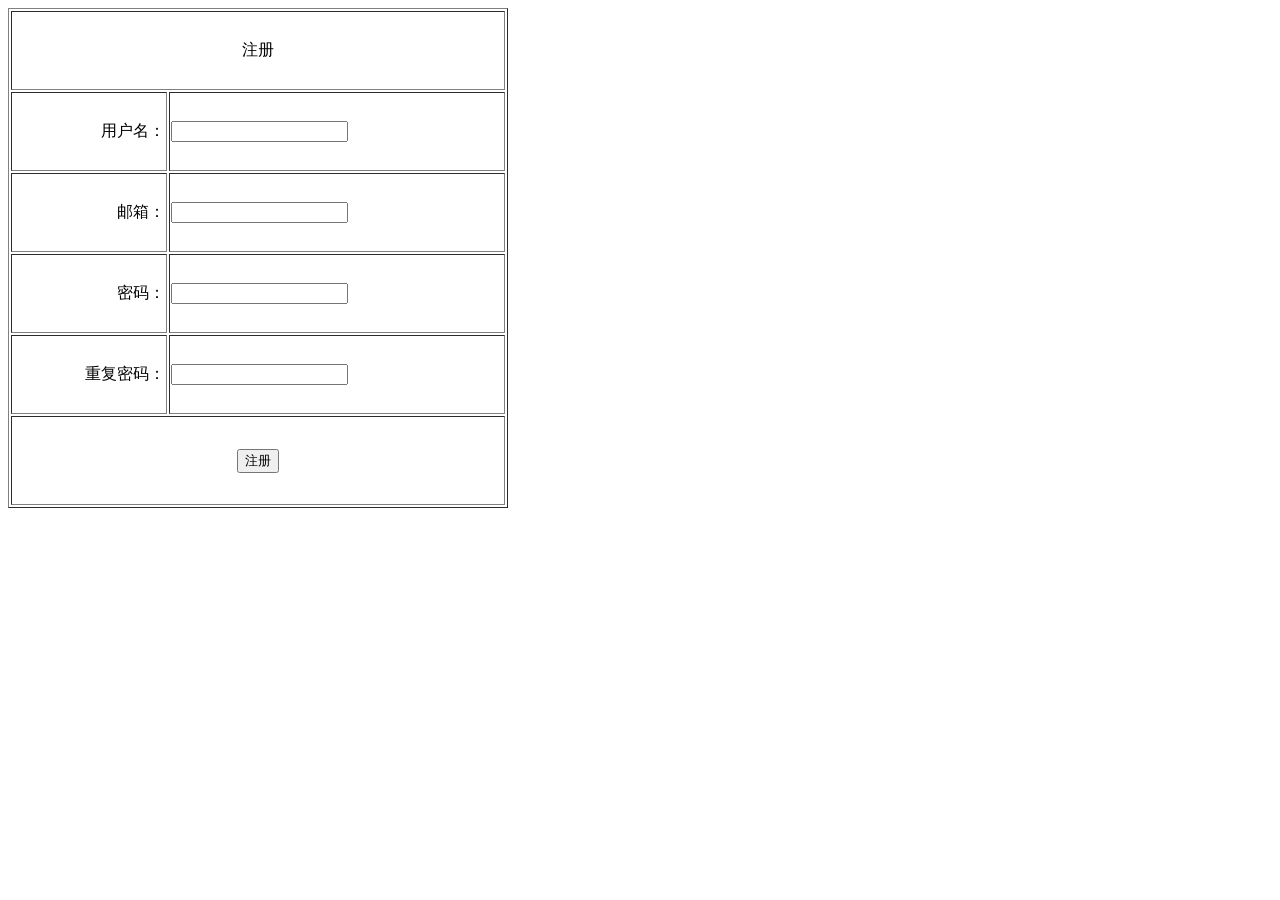
<file: Login.html>
<!DOCTYPE html>
<html>
<head>
<meta charset="UTF-8">
<title>Insert title here</title>
<script type="text/javascript" src = "checkLogin.js">
	
	
</script>
</head>
<body>
	<form action="register.jsp" > <!-- onsubmit="return check() -->
		<!-- //return true 才会跳转 -->
		<table border="1" width="500px" height="500px">
			<tr>
				<td colspan="2" align="center">注册</td>
			</tr>
			<tr>
				<td align="right">用户名：</td>
				<td align="left"><input type="text" id="username" onblur = "checkUserName(this)"/><!-- onblur = ""失去焦点时校验 --> <font
					color="red" id="um"></font></td>

			</tr>
			<tr>
				<td align="right">邮箱：</td>
				<td align="left"><input type="text" id="email" onblur = "checkEmail(this)"/> <font
					color="red" id="em"></font></td>
			</tr>
			<tr>
				<td align="right">密码：</td>
				<td align="left"><input type="password" id="password" onblur = "checkPassword(this)"/> <font
					color="red" id="pm"></font></td>
			</tr>
			<tr>
				<td align="right">重复密码：</td>
				<td align="left"><input type="password" id="repassword" onblur = "checkRepassword(this)"/> <font
					color="red" id="rpm"></font></td>
			</tr>
			<tr>
				<td colspan="2" align="center"><input type="submit" value="注册"
					name="massage" /></td>
			</tr>
		</table>
	</form>
</body>
</html>
</file>
